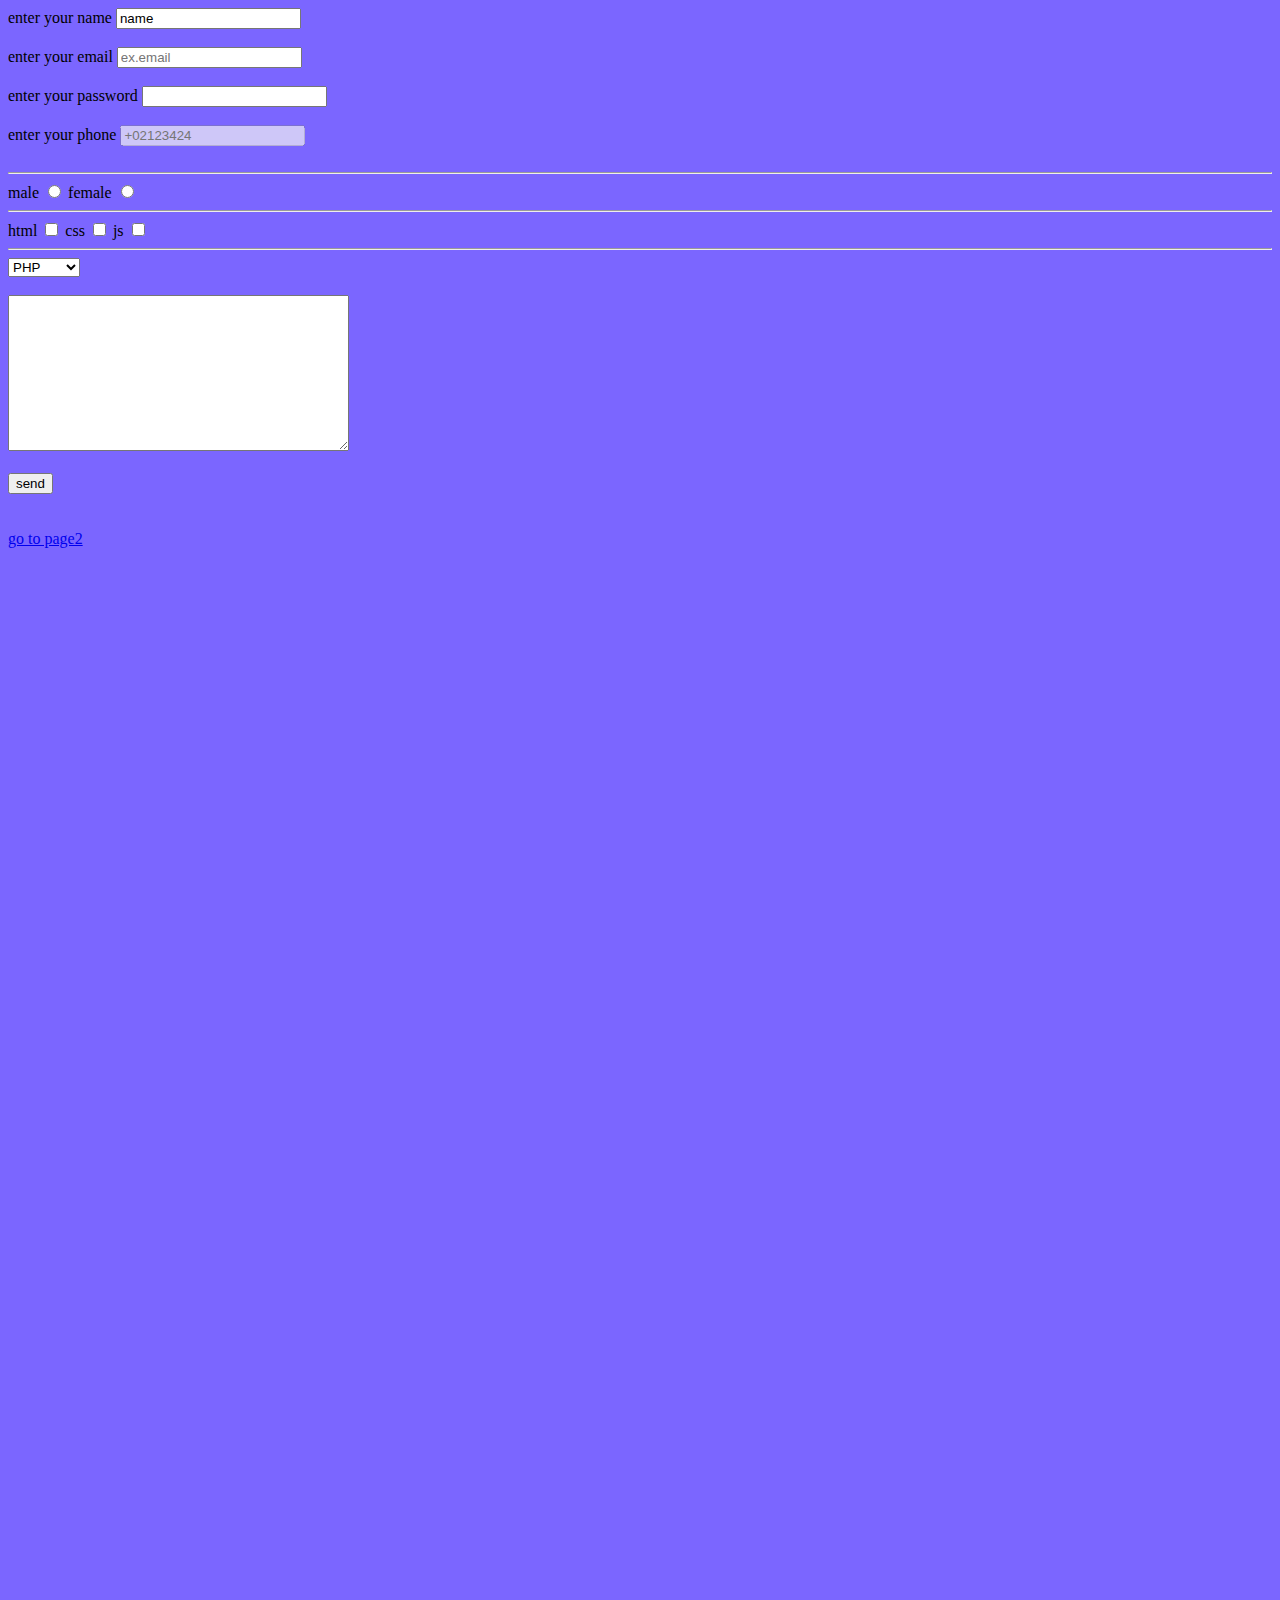
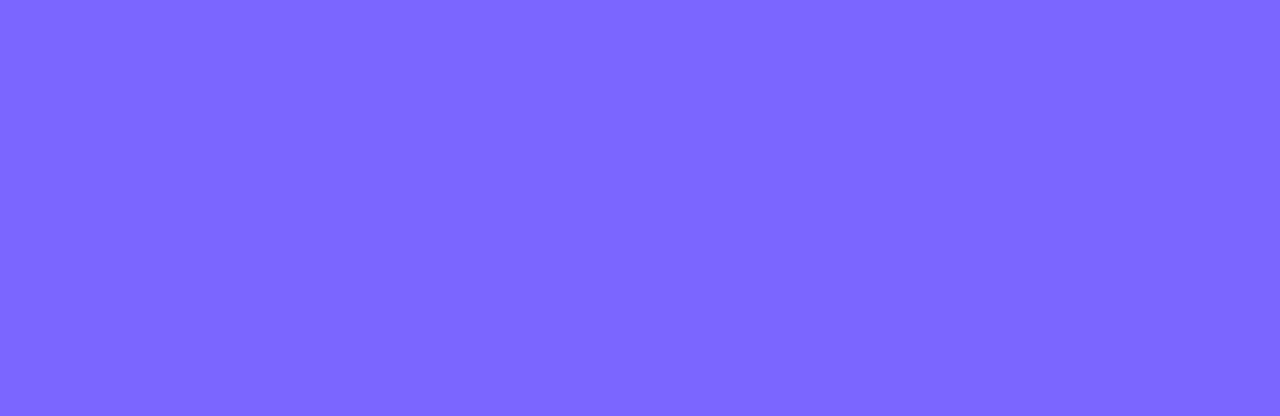
<file: index.html>
<!DOCTYPE html>
<html lang="en">

<head>
    <meta charset="UTF-8">
    <meta name="viewport" content="width=device-width, initial-scale=1.0">
    <link rel="stylesheet" href="style.css">
    <title>Document</title>
</head>

<body>
    <form>

        <label> enter your name</label>
        <input type="text" name="fname" value="name" readonly>
        <br>
        <br>

        <label>enter your email</label>
        <input type="email" placeholder="ex.email">
        <br>
        <br>

        <label for="password">enter your password</label>
        <input type="password" id="password" name="password">
        <br>
        <br>

        <label>enter your phone</label>
        <input placeholder="+02123424" disabled>
        <br>
        <br>

        <hr>
        <label for="male">male</label>
        <input type="radio" id="male" value="male" name="gender">
        <label for="female">female</label>
        <input type="radio" id="female" value="female" name="gender">
        <hr>

        <label for="html">html</label>
        <input type="checkbox" id="html" value="html" name="html">
        <label for="css">css</label>
        <input type="checkbox" id="css" value="css" name="html">
        <label for="js">js</label>
        <input type="checkbox" id="js" value="js" name="html">
        <hr>

        <select name="select">
            <optgroup label="front-end">
                <option value="html">html</option>
                <option value="css">css</option>
                <option value="js">js</option>
            </optgroup>

            <optgroup label="back-end">
                <option value="PHP" selected>PHP</option>
                <option value="C#">C#</option>
                <option value="Mysql">Mysql</option>
            </optgroup>
        </select>

        <br>
        <br>
        <textarea placeholder="write" cols="40" rows="10"> </textarea>
        <br>
        <br>

        <button>send</button>

    </form>

    <br>
    <br>

    <a href="page2.html"> go to page2</a>
</body>

</html>
</file>
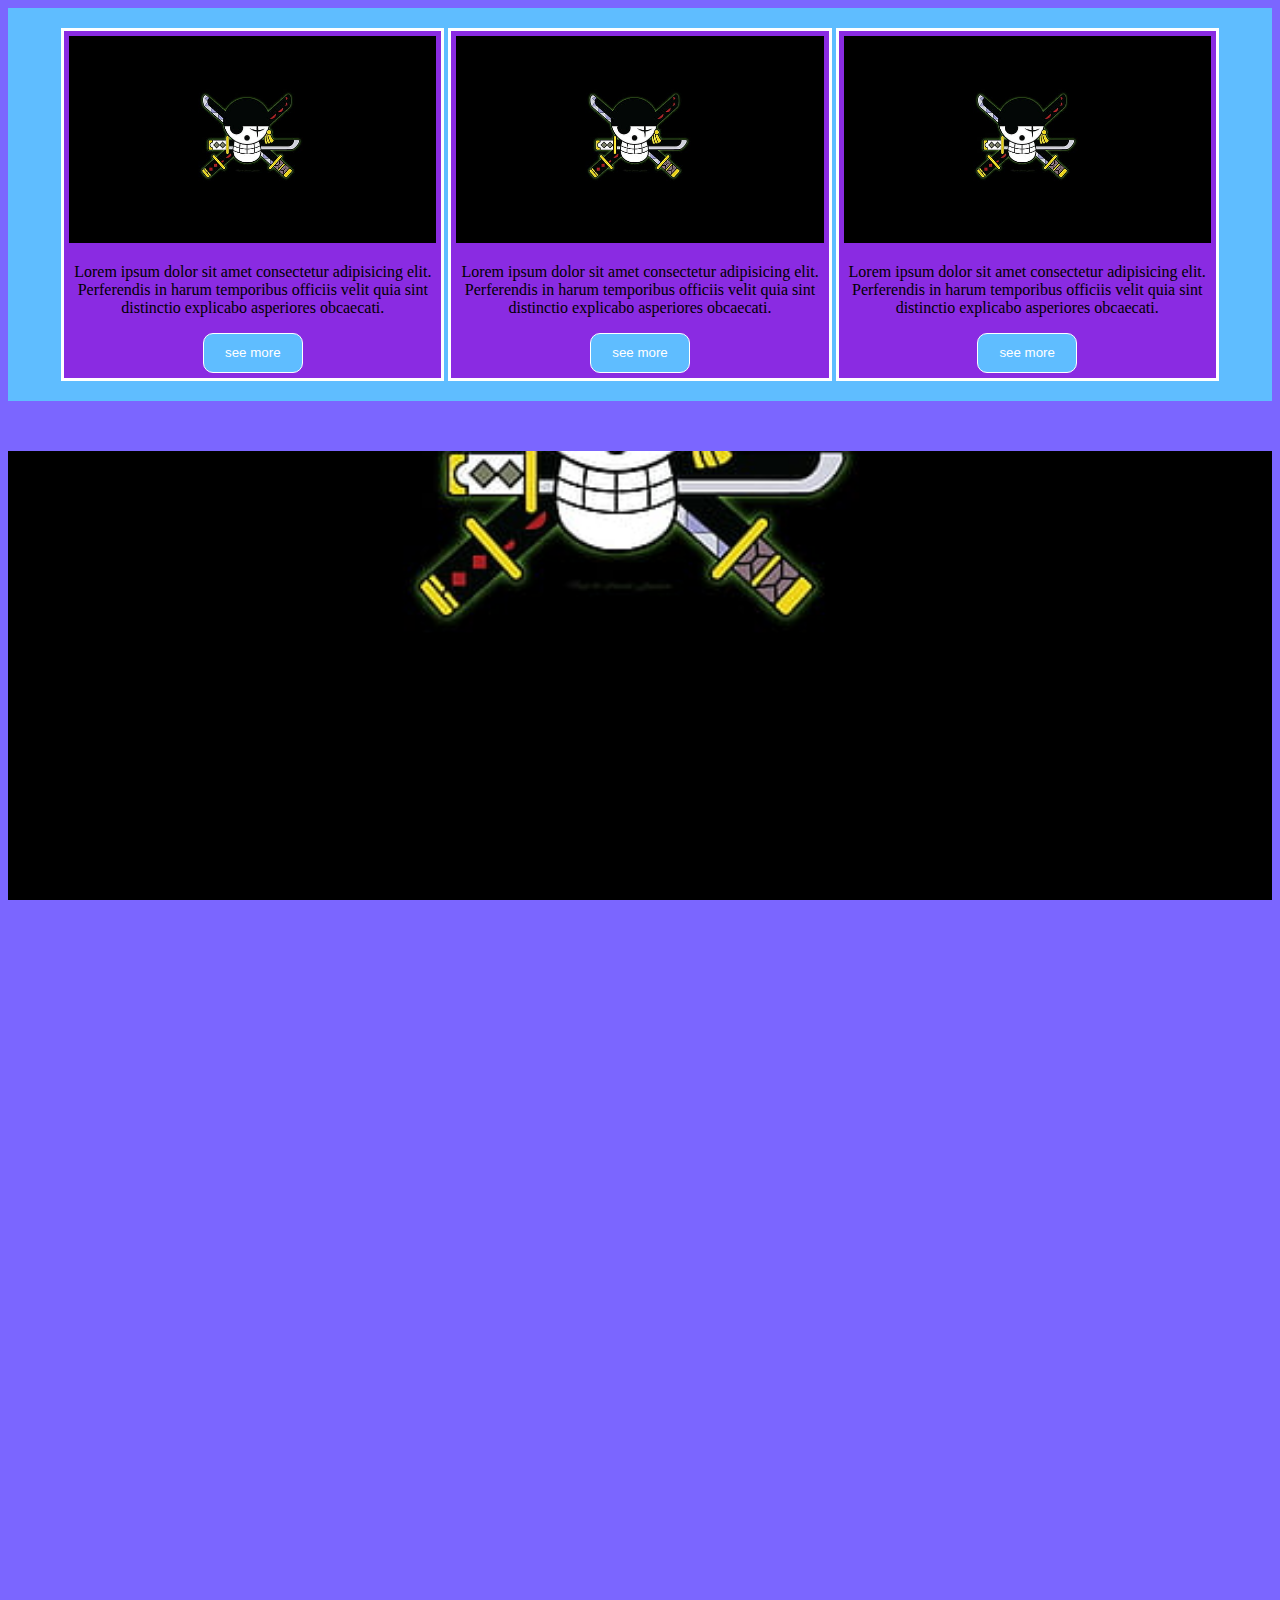
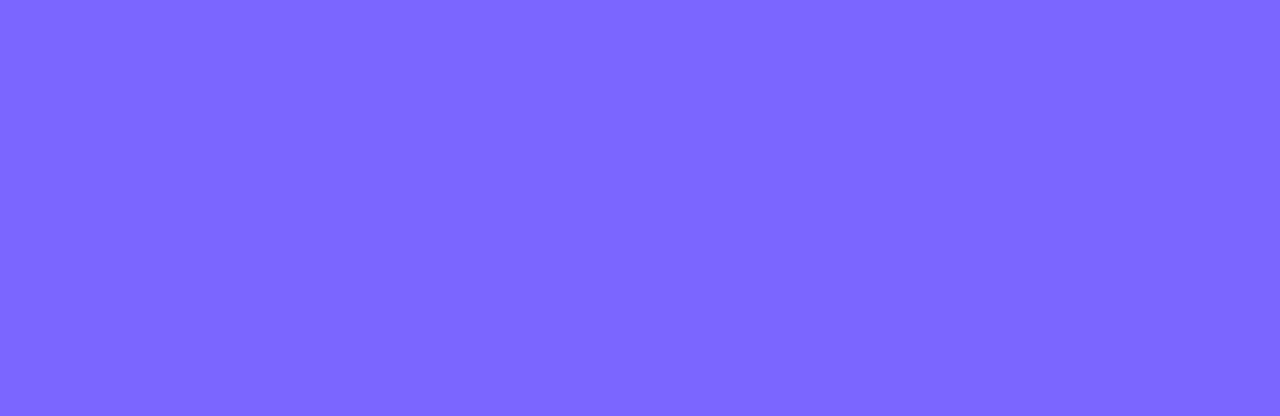
<file: page2.html>
<!DOCTYPE html>
<html lang="en">

<head>
    <meta charset="UTF-8">
    <meta name="viewport" content="width=device-width, initial-scale=1.0">
    <link rel="stylesheet" href="style.css">
    <title>Document</title>
</head>

<body>

    <div class="home">
        <div class="d1">
            <img src="img/img-1.jpg" alt="">
            <p>Lorem ipsum dolor sit amet consectetur adipisicing elit. Perferendis in harum temporibus officiis velit
                quia sint distinctio explicabo asperiores obcaecati.</p>
            <button class="btn">see more</button>
        </div>
        <div class="d1"><img src="img/img-1.jpg" alt="">
            <p>Lorem ipsum dolor sit amet consectetur adipisicing elit. Perferendis in harum temporibus officiis velit
                quia sint distinctio explicabo asperiores obcaecati.</p>
            <button class="btn">see more</button>
        </div>
        <div class="d1"><img src="img/img-1.jpg" alt="">
            <p>Lorem ipsum dolor sit amet consectetur adipisicing elit. Perferendis in harum temporibus officiis velit
                quia sint distinctio explicabo asperiores obcaecati.</p>
            <button class="btn">see more</button>
        </div>
    </div>

    <div class="contianer">

    </div>

</body>

</html>
</file>
<file: style.css>
body {
    background-color: #7B66FF;
    margin: 8;
    height: 2000px;
    font-family: segoe UI light;

}

.home {
    background-color: #5FBDFF;
    text-align: center;
    padding: 20px;
}

.d1 {
    width: 30%;
    display: inline-block;
    background-color: blueviolet;
    border: 3px white solid;
    padding: 5px;
}

.d1 img {
    width: 100%;
}

.d1 button {
    color: #5FBDFF;
    background-color: #5FBDFF;
    color: white;
    border-radius: 10px;
    border: 1px white solid;
    width: 100px;
    height: 40px;
}

.contianer {
    height: 450px;
    margin-top: 50px;
    background-image: url(img/img-1.jpg);
    background-position: center center;
    background-size: cover;
    background-attachment: fixed;
}
</file>
